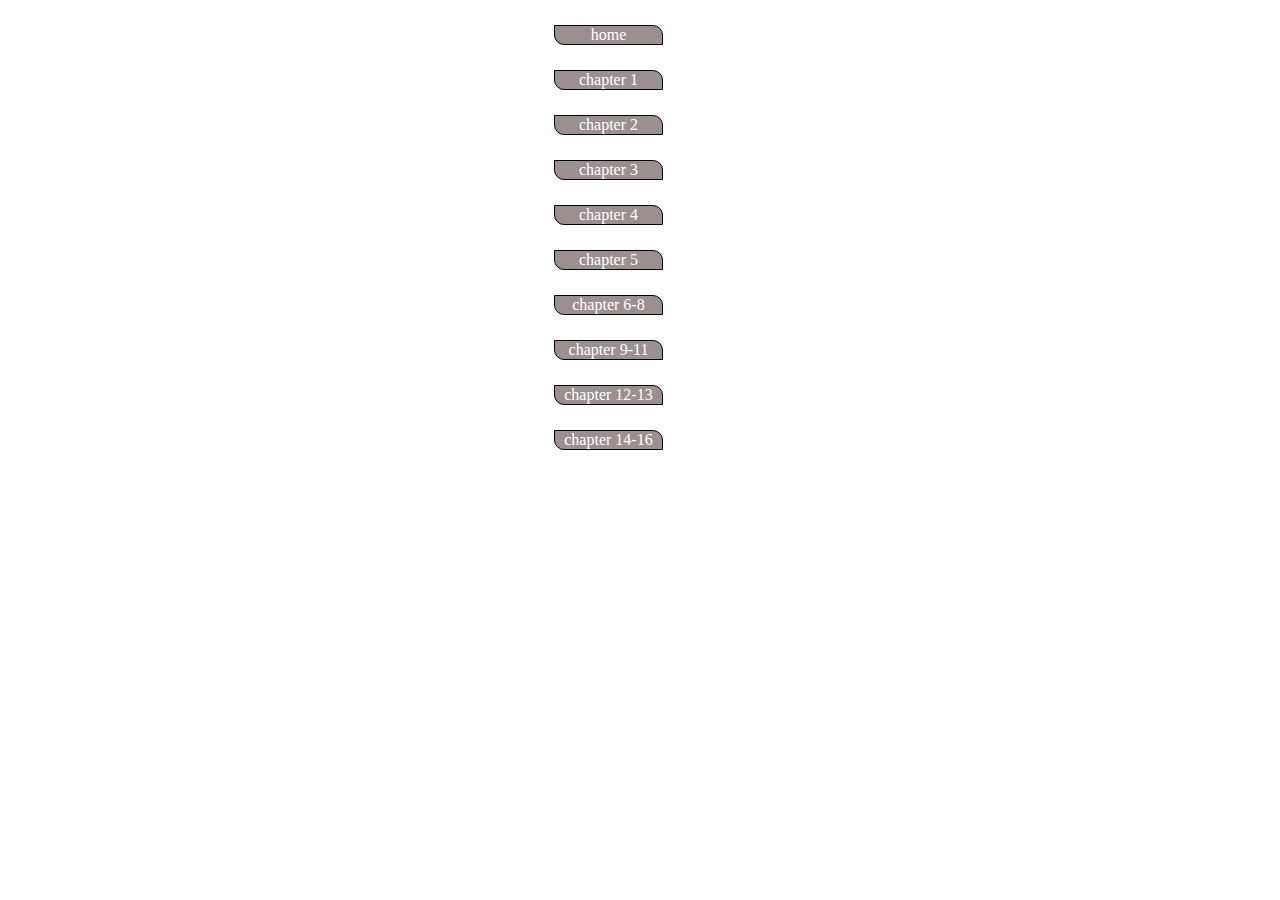
<file: index.html>
<!DOCTYPE html>
<html lang="en">

<head>
    <meta charset="UTF-8">
    <meta http-equiv="X-UA-Compatible" content="IE=edge">
    <meta name="viewport" content="width=device-width, initial-scale=1.0">
    <title>Document</title>
    <link rel="stylesheet" href="style.css">
</head>

<body>
    <ul>
        <li><a href="./index.html">home</a></li>
        <li><a href="./index1.html" target="_blank">chapter 1</a></li>
        <li><a href="./index2.html" target="_blank">chapter 2</a></li>
        <li><a href="./index3.html" target="_blank">chapter 3</a></li>
        <li><a href="./index4.html" target="_blank">chapter 4</a></li>
        <li><a href="./index5.html" target="_blank">chapter 5</a></li>
        <li><a href="./index6-8.html" target="_blank">chapter 6-8</a></li>
        <li><a href="./index9-11.html" target="_blank">chapter 9-11</a></li>
        <li><a href="./index12-13.html" target="_blank">chapter 12-13</a></li>
        <li><a href="./index14-16.html" target="_blank">chapter 14-16</a></li>

    </ul>

</body>
<!--     
    <div style="border: 1px solid red;" id="pKaBap"></div>
<p id="abc"></p> -->
<!-- 1 Tareeqa
            var element = document.createElement('p');
            var elementValue =  document.createTextNode("Hello")
            element.appendChild(elementValue)
            var div = document.getElementById("pKaBap").appendChild(element)
          
            2 Tareeqa
            var element = document.createElement('p');
            element.textContent="Heole"
            var div = document.getElementById("pKaBap").appendChild(element);
    
            var getvalue = document.getElementById("abc").innerHTML=`Loremm <h1>Hello<h1/>` ;
            add the newly created element to the DOM
            var getvalue = document.getElementById("abc").innerHTML=`Loremm <h1>Hello<h1/>` ;
            var getvalue = document.getElementById("abc");
            console.log(getvalue) -->

</html>
</file>
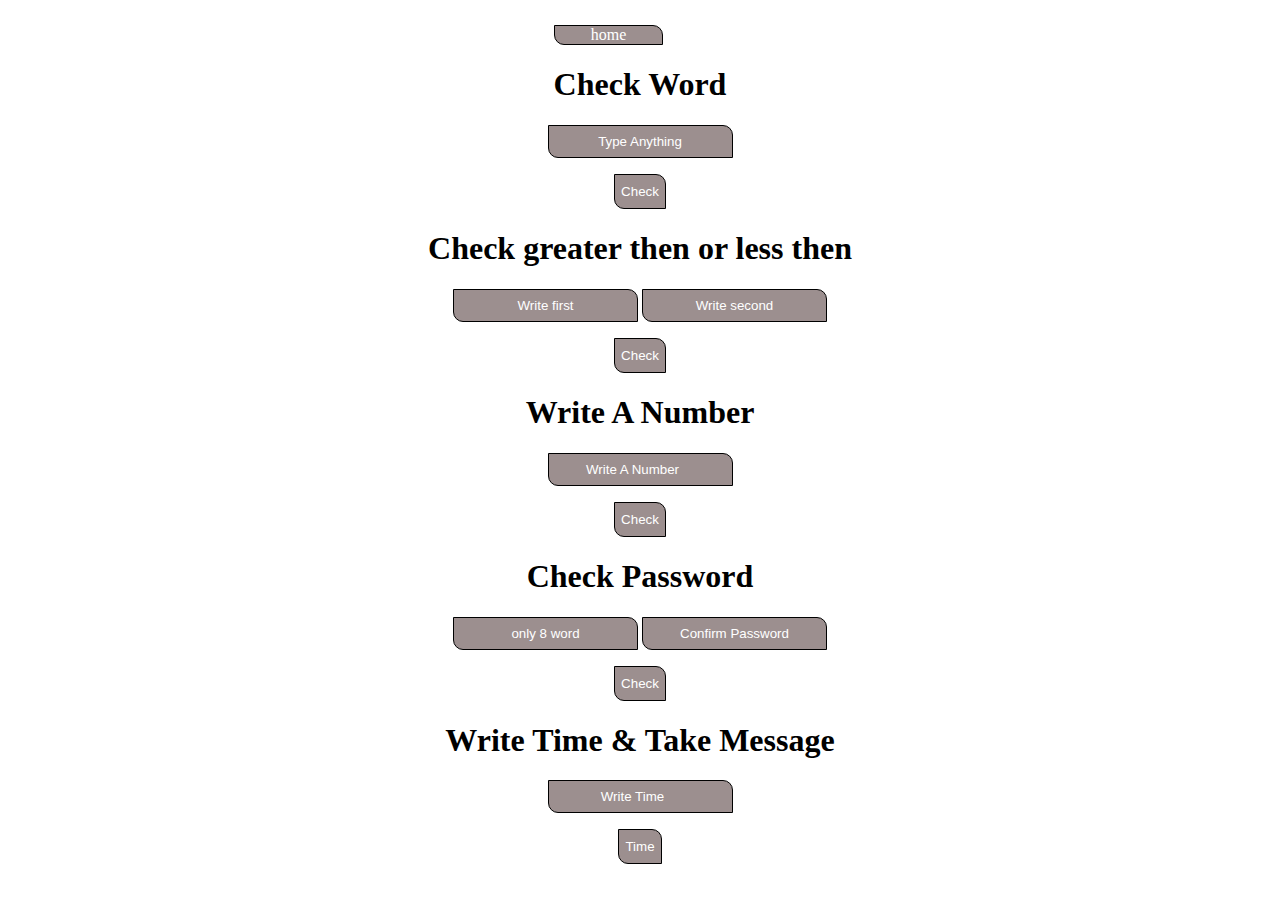
<file: index12-13.html>
<!DOCTYPE html>
<html lang="en">

<head>
    <meta charset="UTF-8">
    <meta http-equiv="X-UA-Compatible" content="IE=edge">
    <meta name="viewport" content="width=device-width, initial-scale=1.0">
    <title>Chapter 12-13</title>
    <link rel="stylesheet" href="style.css">
</head>

<body>
    <ul>
        <li><a href="./index.html">home</a></li>
    </ul>
    <div>
        <h1>Check Word</h1>
        <input type="text" id="wordcheck" placeholder="Type Anything">
        <p id="resultofword"></p>
        <button onclick="word()">Check</button>
    </div>
    <div>
        <h1>Check greater then or less then</h1>
        <input type="text" id="firstinteger" placeholder="Write first">
        <input type="text" id="secondinteger" placeholder="Write second">
        <p id="resultofinteger"></p>
        <button onclick="integer()">Check</button>

    </div>
    <div>
        <h1>Write A Number</h1>
        <input type="number" id="negative" placeholder="Write A Number">
        <p id="resultofnegative"></p>
        <button onclick="negative()">Check</button>
    </div>
    <div>
        <h1>Check Password</h1>
        <input type="text" id="password" placeholder="only 8 word">
        <input type="text" id="confirmpassword" placeholder="Confirm Password">
        <p id="resultofpassword"></p>
        <button onclick="password()">Check</button>
    </div>
    <div>
        <h1>Write Time & Take Message</h1>
        <input type="number" id="taketime" placeholder="Write Time">
        <p id="resultoftime"></p>
        <button onclick="time()">Time</button>
    </div>
    <script>
        function word() {
            let word = document.querySelector('#wordcheck').value;
            let checkword = word.charCodeAt(0);
            let resultofword;
            if (checkword >= 65 && checkword <= 90) {
                resultofword = "This word is UpperCase";
            } else if (checkword >= 97 && checkword <= 122) {
                resultofword = "This word is Lowercase";
            } else if (checkword >= 48 && checkword <= 57) {
                resultofword = "This is a Number";
            } else {
                resultofword = "This word is not a word";
            }
            document.querySelector('#resultofword').innerHTML = resultofword;
            document.getElementById("wordcheck").value = "";
        }
        function integer() {
            let integer1 = document.querySelector('#firstinteger');
            let integer2 = document.querySelector('#secondinteger');
            let resultofinteger;
            if (integer1.value > integer2.value) {
                resultofinteger = "The first integer is greater than the second integer";
            } else if (integer1.value < integer2.value) {
                resultofinteger = "The first integer is less than the second integer";
            } else {
                resultofinteger = "The first integer is equal to the second integer";
            }
            document.querySelector('#resultofinteger').innerHTML = resultofinteger;
            integer1.value = "";
            integer2.value = "";
        }
        function negative() {
            let number = document.querySelector('#negative');
            let resultofnumber;
            if (number.value < 0) {
                resultofnumber = "The number is negative";
            } else if (number.value > 0) {
                resultofnumber = "The number is positive";
            } else {
                resultofnumber = "The number is zero";
            }
            document.querySelector('#resultofnegative').innerHTML = resultofnumber;
            number.value = "";
        }
        function password() {
            let password = document.querySelector('#password');
            let confirmpassword = document.querySelector('#confirmpassword');
            let resultofpassword;
            if (password.value == confirmpassword.value) {
                resultofpassword = "The password is correct";
            } else {
                resultofpassword = "The password is incorrect";
            }
            document.querySelector('#resultofpassword').innerHTML = resultofpassword;
            password.value = "";
            confirmpassword.value = "";
        }

        let greeting;
        let hour = 13;
        if (hour < 18) {
            greeting = "Good day";
        }
        else {
            greeting = "Good evening";

            console.log(greeting);
        }

        function time() {
            let time = document.querySelector('#taketime');
            let resultoftime;
            if (time.value > 0 && time.value < 12) {
                resultoftime = "Good morning";
            } else if (time.value >= 12 && time.value < 17) {
                resultoftime = "Good afternoon";
            } else if (time.value >= 17 && time.value < 21) {
                resultoftime = "Good evening";
            } else {
                resultoftime = "Good night";
            }
            document.querySelector('#resultoftime').innerHTML = resultoftime;
            time.value = "";
        }
    </script>
</body>

</html>
</file>
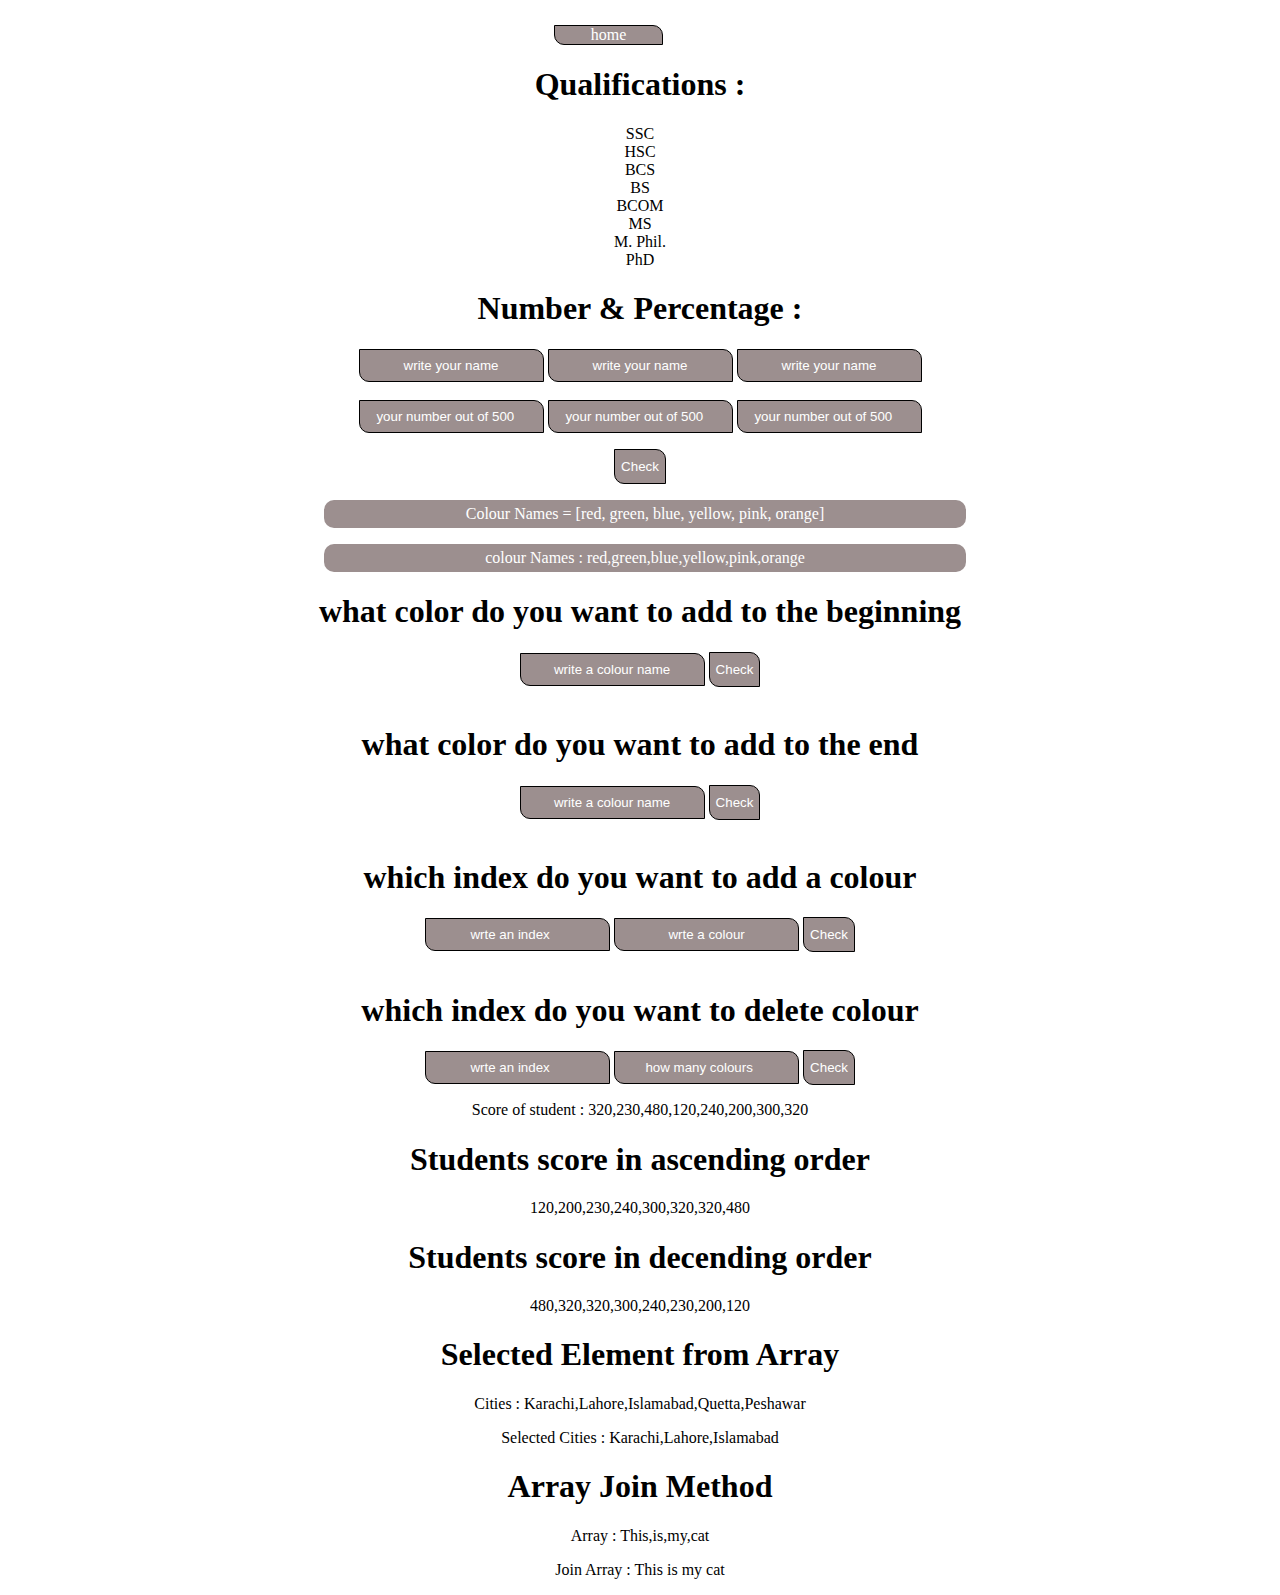
<file: index14-16.html>
<!DOCTYPE html>
<html lang="en">

<head>
    <meta charset="UTF-8">
    <meta http-equiv="X-UA-Compatible" content="IE=edge">
    <meta name="viewport" content="width=device-width, initial-scale=1.0">
    <title>Chapter 14-16</title>
    <link rel="stylesheet" href="style.css">
</head>

<body>
    <ul>
        <li><a href="./index.html">home</a></li>
    </ul>
    <div>
        <h1>Qualifications :</h1>
        <p id="qualifications"></p>
    </div>
    <div>
        <h1>Number & Percentage :</h1>
        <input type="text" id="student1" placeholder="write your name">
        <input type="text" id="student2" placeholder="write your name">
        <input type="text" id="student3" placeholder="write your name">
        <br><br>
        <input type="number" id="studentnum2" placeholder=" your number out of 500">
        <input type="number" id="studentnum3" placeholder=" your number out of 500">
        <input type="number" id="studentnum1" placeholder=" your number out of 500">
        <p id="numandper1"></p>
        <!-- <p id="numandper2"></p>
        <p id="numandper3"></p> -->
        <button onclick="check()">Check</button>
    </div>
    <div>
        <p class="resultofcolour">Colour Names = [red, green, blue, yellow, pink, orange]</p>
        <p id="resultofcolour"></p>
        <h1> what color do you want to add to the beginning</h1>
        <input type="text" id="addbeg" placeholder="write a colour name">
        <button onclick="addtobegining()">Check</button>
        <br><br>
        <h1> what color do you want to add to the end</h1>
        <input type="text" id="addend" placeholder="write a colour name">
        <button onclick="addtoend()">Check</button>
        <br><br>
        <h1>which index do you want to add a colour</h1>
        <input type="number" id="addcolournum" placeholder="wrte an index">
        <input type="text" id="addcolour" placeholder="wrte a colour">
        <button onclick="addacolour()">Check</button>
        <br><br>
        <h1>which index do you want to delete colour</h1>
        <input type="number" id="deleteindexnum" placeholder="wrte an index">
        <input type="number" id="deleteindex" placeholder="how many colours">
        <button onclick="deleteacolourinindex()">Check</button>
    </div>
    <div>
        <p id="order"></p>
        <h1>Students score in ascending order</h1>
        <p id="ascendingorder"></p>
    </div>
    <div>
        <h1>Students score in decending order</h1>
        <p id="decendingorder"></p>
    </div>
    <div>
        <h1>Selected Element from Array</h1>
        <p id="citiesname"></p>
        <p id="selectedcities"></p>
    </div>
    <div>
        <h1>Array Join Method</h1>
        <p id="resultofarray"></p>
        <p id="resultofjoinarray"></p>
    </div>
    <div>
        <p id="resultfirstinfirstout"></p>
    </div>
    <script>
        // let studentname = ["xyz"];
        // let studentname1 = ["haroon"];
        // let studentid = [09];
        // let mixed = [studentname, studentname1, studentid];
        let qualifications = ["SSC", "HSC", "BCS", "BS", "BCOM", "MS", "M. Phil.", "PhD"];
        for (let index = 0; index < qualifications.length; index++) {
            document.getElementById("qualifications").innerHTML += qualifications[index] + "<br>";
        }

        // let studentname = [student1, student2, student3];
        // let studentnum = [studentnum1, studentnum2, studentnum3];
        // let result2 = document.getElementById("numandper2");
        // let result3 =document.getElementById("numandper3");
        function check() {
            let totalnum = 500;
            let result;
            let p1 = document.getElementById("numandper1");
            let student1 = document.querySelector('#student1');
            let student2 = document.getElementById("student2");
            let student3 = document.getElementById("student3");
            let studentnum1 = document.getElementById("studentnum1");
            let studentnum2 = document.getElementById("studentnum2");
            let studentnum3 = document.getElementById("studentnum3");
            result = `Score of ${student1.value} is ${studentnum1.value}  Percentage ${(studentnum1.value / totalnum) * 100} % <br>
                      Score of ${student2.value} is ${studentnum2.value}  Percentage ${(studentnum2.value / totalnum) * 100} % <br>
                      Score of ${student3.value} is ${studentnum3.value}  Percentage ${(studentnum3.value / totalnum) * 100} %`;
            p1.innerHTML = result;
            student1.value = "";
            student2.value = "";
            student3.value = "";
            studentnum1.value = "";
            studentnum2.value = "";
            studentnum3.value = "";
        }
        let colournames = ["red", "green", "blue", "yellow", "pink", "orange"];

        let resultofcolour = document.getElementById("resultofcolour");
        resultofcolour.innerHTML = "colour Names :" + " " + colournames;
        function addtobegining() {
            let addtobegining1 = document.getElementById("addbeg");
            colournames.unshift(addtobegining1.value);
            resultofcolour.innerHTML = "colour Names :" + " " + colournames;
            addtobegining1.value = "";
        }
        function addtoend() {
            let addtoend1 = document.getElementById("addend");
            colournames.push(addtoend1.value);
            resultofcolour.innerHTML = "colour Names :" + " " + colournames;
            addtoend1.value = "";
        }
        function addacolour() {
            let addcolournum = document.getElementById("addcolournum");
            let addacolour1 = document.getElementById("addcolour");
            colournames.splice(addcolournum.value, 1, addacolour1.value);
            resultofcolour.innerHTML = "colour Names :" + " " + colournames;
            addcolournum.value = "";
            addacolour1.value = "";
        }
        function deleteacolourinindex() {
            let deleteindexnum = document.getElementById("deleteindexnum");
            let deleteindex = document.getElementById("deleteindex");
            colournames.splice(deleteindexnum.value, deleteindex.value);
            resultofcolour.innerHTML = "colour Names :" + " " + colournames;
            deleteindex.value = "";
            deleteindexnum.value = "";
        }
        //
        let order = document.getElementById("order");
        let decendingorder = document.getElementById("decendingorder");
        let ascendingorder = document.getElementById("ascendingorder");
        let studentsScore = [320, 230, 480, 120, 240, 200, 300, 320];
        order.innerHTML = "Score of student :" + " " + studentsScore;
        studentsScore.sort(function (a, b) { return a - b });
        ascendingorder.innerHTML = studentsScore;
        studentsScore.sort(function (a, b) { return b - a });
        decendingorder.innerHTML = studentsScore;
        //
        let citiesname = ["Karachi", "Lahore", "Islamabad", "Quetta", "Peshawar"];
        let selectedcities = citiesname.slice(0, 3);
        document.getElementById("citiesname").innerHTML = "Cities :" + " " + citiesname;
        document.getElementById("selectedcities").innerHTML = "Selected Cities :" + " " + selectedcities;
        let resultofjoinarray = document.getElementById("resultofjoinarray");
        let joinarr = ["This", "is", "my", "cat"]
        document.getElementById("resultofarray").innerHTML = "Array :" + " " + joinarr;
        resultofjoinarray.innerHTML = "Join Array :" + " " + joinarr.join(" ");
        //
        // let firstinfirstout = [];
        // firstinfirstout.splice(0, 0) = "keyboard";
        // firstinfirstout.splice(0, 1) = "mouse";
        // firstinfirstout.splice(0, 2) = "printer";
        // firstinfirstout.splice(0, 3) = "monitor";
        // let resultfirstinfirstout = document.getElementById("resultfirstinfirstout");
        // let result;

        // for (let i = 0; i < firstinfirstout.length; i++) {
        //     result = "Out :" + " " + firstinfirstout[i];
        // }
        // resultfirstinfirstout.innerHTML = result;

// document.getElementById("resultfirstinfirstout").innerHTML = resultfirstinfirstout;




    </script>

</body>

</html>
</file>
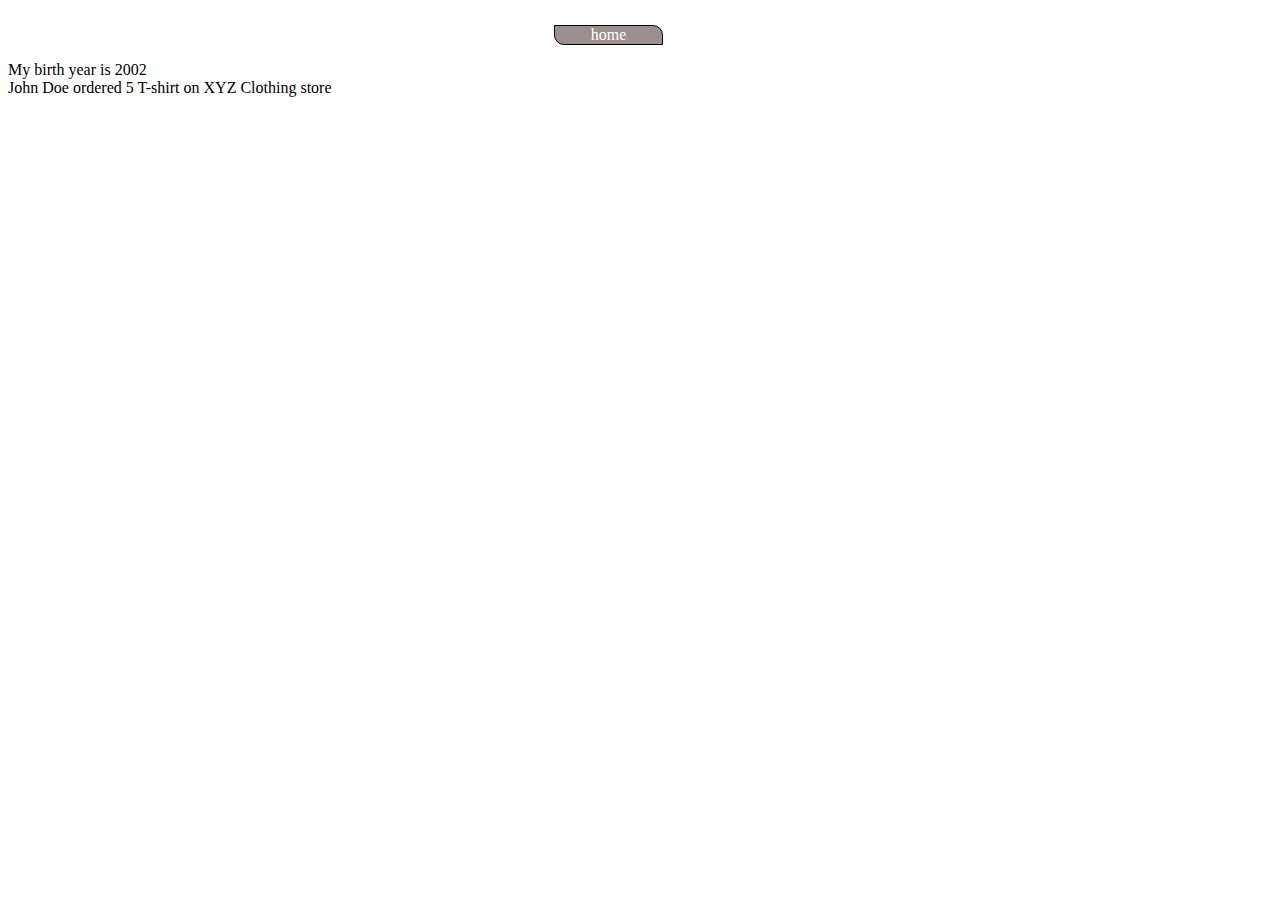
<file: index3.html>
<!DOCTYPE html>
<html lang="en">

<head>
    <meta charset="UTF-8">
    <meta http-equiv="X-UA-Compatible" content="IE=edge">
    <meta name="viewport" content="width=device-width, initial-scale=1.0">
    <title>Chapter 3</title>
    <link rel="stylesheet" href="style.css">

</head>

<body>
    <ul>
        <li><a href="./index.html">home</a></li>
    </ul>
    <script>
        //1
        let age = 19;
        alert("I am" + age + " " + "years old");
        //3
        let birthYear = "2002";
        document.write("My birth year is" + " " + birthYear + " <br />");
        //4
        let visitorName = "John Doe";
        let productTitle = "T-shirt";
        let quantity = 5;
        document.write(visitorName + " " + "ordered" + " " + quantity + " " + productTitle + " " + "on XYZ Clothing store");



    </script>
</body>

</html>
</file>
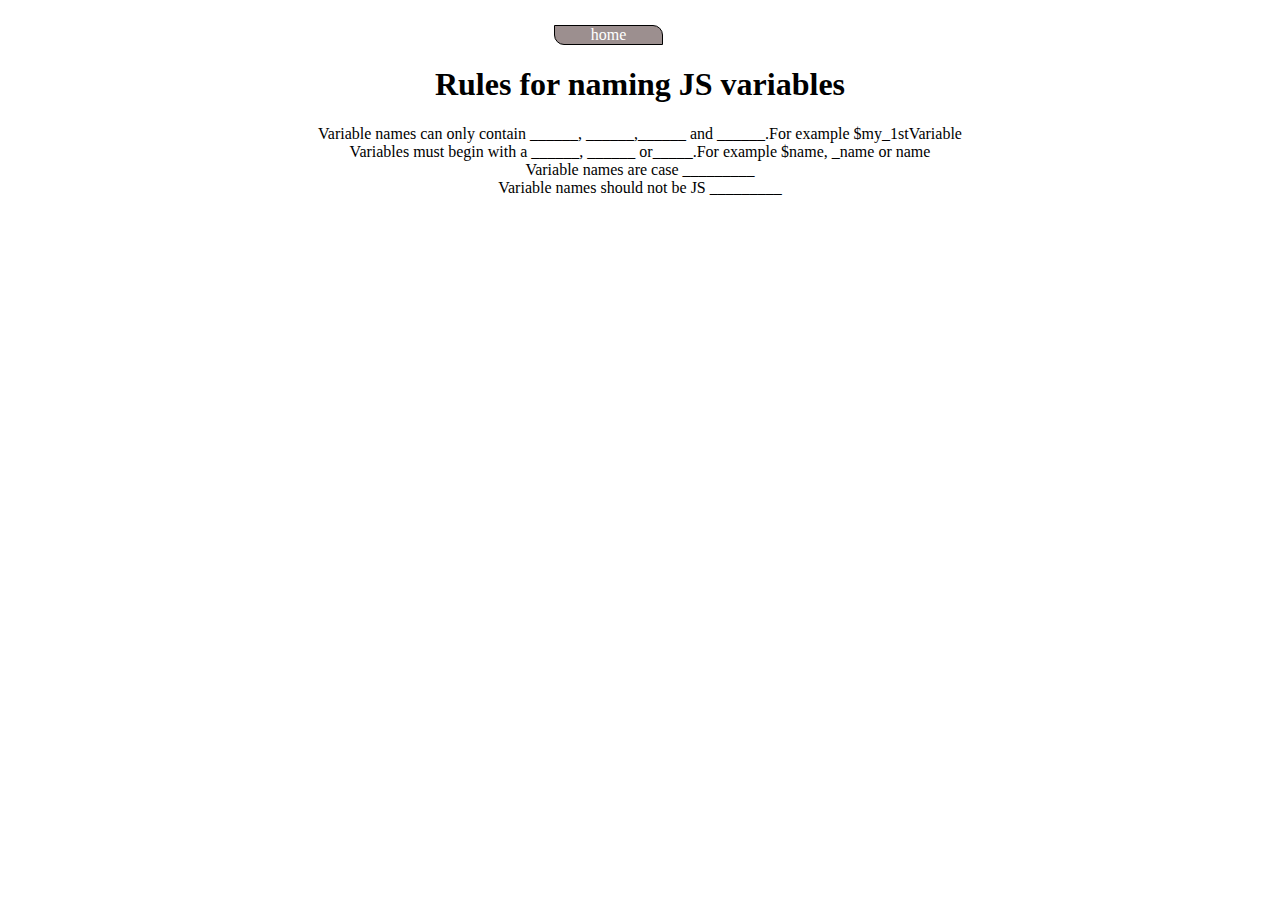
<file: index4.html>
<!DOCTYPE html>
<html lang="en">

<head>
    <meta charset="UTF-8">
    <meta http-equiv="X-UA-Compatible" content="IE=edge">
    <meta name="viewport" content="width=device-width, initial-scale=1.0">
    <title>Chapter 4</title>
    <link rel="stylesheet" href="style.css">

</head>

<body>
    <ul>
        <li><a href="./index.html">home</a></li>
    </ul>
    <div>
        <h1>Rules for naming JS variables</h1>
        Variable names can only contain ______, ______,______ and ______.For example $my_1stVariable <br>
        Variables must begin with a ______, ______ or_____.For example $name, _name or name <br>
        Variable names are case _________ <br>
        Variable names should not be JS _________
    </div>
    <script>
        //1
        let userName = "Muhammad Haroon";
        let userAge = 19;
        let userNumber = +9203122326792;
        alert(userName + " " + userAge + " " + "years" + " " + userNumber);
        //2
        let name;
        let fatherName;
        let cellnum;
        let address;
        let email;
        // let const;
        // let var;
        // let let;
        // let 22;
        // let @bc;
        //3
        document.getElementsByTagName(p);





    </script>
</body>

</html>
</file>
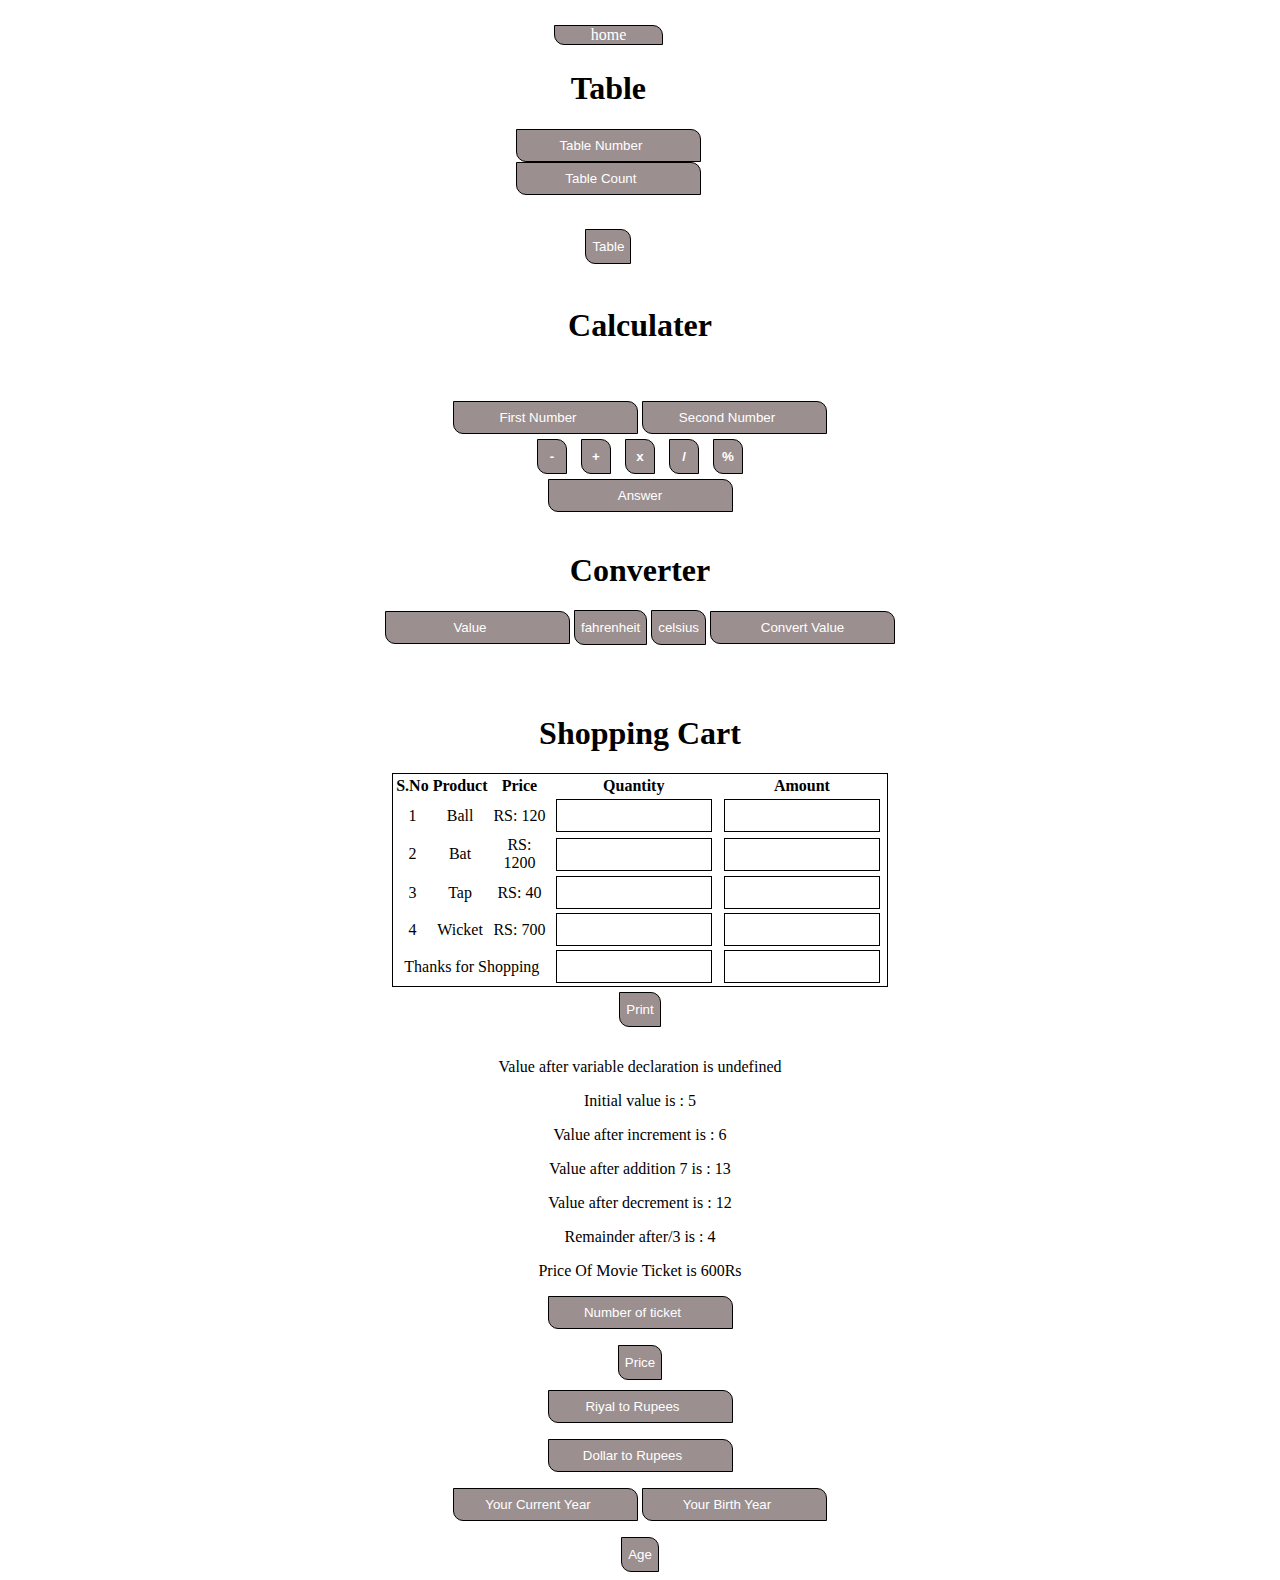
<file: index5.html>
<!DOCTYPE html>
<html lang="en">

<head>
    <meta charset="UTF-8">
    <meta http-equiv="X-UA-Compatible" content="IE=edge">
    <meta name="viewport" content="width=device-width, initial-scale=1.0">
    <title>Chapter 5</title>
    <link rel="stylesheet" href="style.css">
</head>

<body>
    <ul>
        <li><a href="./index.html">home</a></li>
    </ul>
    <div class="table">
        <h1>Table</h1>
        <input type="number" id="tablename" placeholder="Table Number">
        <input type="number" id="tabletime" placeholder="Table Count"><br><br>
        <p id="fortable"></p>
        <button onclick="table()">Table</button><br><br>
    </div>

    <div class="Calculater">
        <h1>Calculater</h1>
        <br><br>
        <input type="number" id="number1" placeholder="First Number">
        <input type="number" id="number2" placeholder="Second Number"><br>
        <button onclick="sub()"><b>-</b></button>
        <button onclick="sum()"><b>+</b></button>
        <button onclick="multiply()"><b>x</b></button>
        <button onclick="divide()"><b>/</b></button>
        <button onclick="percentage()"><b>%</b></button><br>
        <input type="text" id="number3" placeholder="Answer"><br><br>
    </div>

    <div>
        <h1>Converter</h1>
        <input type="number" id="Value" placeholder="Value">
        <button onclick="fahrenheit()">fahrenheit</button>
        <button onclick="celsius()">celsius</button>
        <input type="text" id="ConvertValue" placeholder="Convert Value"><br><br>
    </div>
    <div class="tableofRecipet">
        <h1>Shopping Cart</h1>
        <table id="shoppingcart">
            <tr>
                <th>S.No</th>
                <th>Product</th>
                <th>Price</th>
                <th>Quantity</th>
                <th>Amount</th>
            </tr>
            <tr>
                <td>1</td>
                <td>Ball</td>
                <td>RS: 120</td>
                <td><input type="number" id="Quantity1" oninput="item1()"></td>
                <td><input type="number" id="Amount1"></td>
            </tr>
            <tr>
                <td>2</td>
                <td>Bat</td>
                <td>RS: 1200</td>
                <td><input type="number" id="Quantity2" oninput="item2()"></td>
                <td><input type="number" id="Amount2"></td>
            </tr>
            <tr>
                <td>3</td>
                <td>Tap</td>
                <td>RS: 40</td>
                <td><input type="number" id="Quantity3" oninput="item3()"></td>
                <td><input type="number" id="Amount3"></td>
            </tr>
            <tr>
                <td>4</td>
                <td>Wicket</td>
                <td>RS: 700</td>
                <td><input type="number" id="Quantity4" oninput="item4()"></td>
                <td><input type="number" id="Amount4"></td>
            </tr>
            <tr>
                <td colspan="3">Thanks for Shopping</td>
                <td><input type="number" id="TotalQuantity"></td>
                <td><input type="number" id="TotalAmount"></td>
            </tr>
        </table>
        <button onclick="print()">Print</button>
    </div>
    <div>
        <p id="value1"></p>
        <p id="value2"></p>
        <p id="value3"></p>
        <p id="value4"></p>
        <p id="value5"></p>
        <p id="value6"></p>
    </div>
    <div>
        <p id="price"> Price Of Movie Ticket is 600Rs</p>
        <input id="numberoftickits" type="number" placeholder="Number of ticket">
        <p id="totalprice"></p>
        <button onclick="price()">Price</button>
    </div>
    <div>
        <input type="number" id="riyal" oninput="riyal()" placeholder="Riyal to Rupees">
        <p id="riyal-to-Rs"></p>
        <input type="number" id="dollar" oninput="dollar()" placeholder="Dollar to Rupees">
        <p id="dollar-to-Rs"></p>

    </div>
    <div>
        <input type="number" id="Currentyear" placeholder="Your Current Year">
        <input type="number" id="Birthyear" placeholder="Your Birth Year">
        <p id="age"></p>
        <button onclick="age()">Age</button>
    </div>
    <script>
        // //1-2
        function sub() {
            let number1 = document.querySelector("#number1").value;
            let number2 = document.querySelector("#number2").value;
            document.querySelector("#number3").value = Number(number1) - Number(number2);
            number1 = document.querySelector("#number1").value = " ";
            number2 = document.querySelector("#number2").value = " ";

        }
        function sum() {
            let number1 = document.querySelector("#number1").value;
            let number2 = document.querySelector("#number2").value;
            document.querySelector("#number3").value = Number(number1) + Number(number2);
            number1 = document.querySelector("#number1").value = " ";
            number2 = document.querySelector("#number2").value = " ";
        }
        function multiply() {
            let number1 = document.querySelector("#number1").value;
            let number2 = document.querySelector("#number2").value;
            document.querySelector("#number3").value = Number(number1) * Number(number2);
            number1 = document.querySelector("#number1").value = " ";
            number2 = document.querySelector("#number2").value = " ";
        }
        function divide() {
            let number1 = document.querySelector("#number1").value;
            let number2 = document.querySelector("#number2").value;
            document.querySelector("#number3").value = Number(number1) / Number(number2);
            number1 = document.querySelector("#number1").value = " ";
            number2 = document.querySelector("#number2").value = " ";
        }
        function percentage() {
            let number1 = document.querySelector("#number1").value;
            let number2 = document.querySelector("#number2").value;
            document.querySelector("#number3").value = [Number(number1) / Number(number2)] * 100 + "%";
            number1 = document.querySelector("#number1").value = " ";
            number2 = document.querySelector("#number2").value = " ";
        }
        // //3
        let value1 = document.getElementById("value1");
        let value2 = document.getElementById("value2");
        let value3 = document.getElementById("value3");
        let value4 = document.getElementById("value4");
        let value5 = document.getElementById("value5");
        let value6 = document.getElementById("value6");
        let number;
        value1.innerHTML = "Value after variable declaration is undefined";
        number = 5
        value2.innerHTML = "Initial value is : " + number;
        number = ++number;
        value3.innerHTML = "Value after increment is : " + number;
        number = number + 7;
        value4.innerHTML = "Value after addition 7 is : " + number;
        number = --number;
        value5.innerHTML = "Value after decrement is : " + number;
        number = number / 3;
        value6.innerHTML = "Remainder after/3 is : " + number;
        // //4
        function price() {
            let numberoftickits = document.querySelector("#numberoftickits").value;
            let totalprice = document.getElementById("totalprice");
            let price = 600;
            totalprice.innerHTML = "Total Price is : " + price * numberoftickits;

        }
        // //5
        function table() {
            let tableName = document.querySelector("#tablename").value;
            let tableTime = document.querySelector("#tabletime").value;
            let result = "";
            let table = document.getElementById("fortable");
            table.innerHTML = ``;
            for (let index = 0; index < tableTime; index++) {
                table.innerHTML += `${tableName}  x  ${index + 1} = ${tableName * (index + 1)} <br/>`;
            }
        }
        // //6
        function fahrenheit() {
            let value = document.querySelector("#Value").value;
            if (value > 0) {
                document.querySelector("#ConvertValue").value = [Number(value) * 9 / 5] + 32 + "F";
                value = document.querySelector("#Value").value = "";
            }
        }
        function celsius() {
            let value = document.querySelector("#Value").value;
            if (value > 0) {
                document.querySelector("#ConvertValue").value = [Number(value) - 32] * 5 / 9 + "C";
                value = document.querySelector("#Value").value = "";
            }

        }
        let quantity1;
        let amount1;
        let quantity2;
        let amount2;
        let quantity3;
        let amount3;
        let quantity4;
        let amount4;
        let TotalAmount;
        let TotalQuantity;
        function item1() {
            quantity1 = document.querySelector("#Quantity1").value;
            amount1 = document.querySelector("#Amount1").value = 120 * Number(quantity1);
            document.querySelector("#TotalAmount").value = 120 * Number(quantity1);
            document.querySelector("#TotalQuantity").value = Number(quantity1);
        }
        function item2() {
            quantity2 = document.querySelector("#Quantity2").value;
            amount2 = document.querySelector("#Amount2").value = 1200 * Number(quantity2);
            document.querySelector("#TotalAmount").value = Number(amount1) + Number(amount2);
            document.querySelector("#TotalQuantity").value = Number(quantity2) + Number(quantity1);
        }
        function item3() {
            quantity3 = document.querySelector("#Quantity3").value;
            amount3 = document.querySelector("#Amount3").value = 40 * Number(quantity3);
            document.querySelector("#TotalAmount").value = Number(amount1) + Number(amount2) + Number(amount3);
            document.querySelector("#TotalQuantity").value = Number(quantity2) + Number(quantity1) + Number(quantity3);
        }
        function item4() {
            quantity4 = document.querySelector("#Quantity4").value;
            amount4 = document.querySelector("#Amount4").value = 700 * Number(quantity4);
            document.querySelector("#TotalAmount").value = Number(amount1) + Number(amount2) + Number(amount3) + Number(amount4);
            document.querySelector("#TotalQuantity").value = Number(quantity2) + Number(quantity1) + Number(quantity3) + Number(quantity4);
        }
        function print() {
            quantity1 = document.querySelector("#Quantity1").value = "";
            amount1 = document.querySelector("#Amount1").value = "";
            quantity2 = document.querySelector("#Quantity2").value = "";
            amount2 = document.querySelector("#Amount2").value = "";
            quantity3 = document.querySelector("#Quantity3").value = "";
            amount3 = document.querySelector("#Amount3").value = "";
            quantity4 = document.querySelector("#Quantity4").value = "";
            amount4 = document.querySelector("#Amount4").value = "";
            TotalAmount = document.querySelector("#TotalAmount").value = "";
            TotalQuantity = document.querySelector("#TotalQuantity").value = "";
        }
        // //9
        function riyal() {
            let riyal = document.querySelector("#riyal").value;
            document.getElementById("riyal-to-Rs").innerHTML = [Number(riyal) * 50] + " " + "Rs";
        }
        function dollar() {
            let dollar = document.querySelector("#dollar").value;
            document.getElementById("dollar-to-Rs").innerHTML = [Number(dollar) * 200] + " " + "Rs";
        }

        //11 age calculater
        function age() {
            let Currentyear = document.getElementById("Currentyear").value;
            let Birthyear = document.getElementById("Birthyear").value;
            document.querySelector("#age").innerHTML = "Your Age is : " + (Currentyear - Birthyear);
            document.getElementById("Currentyear").value = "";
            document.getElementById("Birthyear").value = "";
        }
        //8
        // let totalMarks = 1000;
        // let obtained = 569;
        // let percentage = (obtained / totalMarks) * 100;
        // document.write("Marks Sheet" + "<br />" + "Total Marks is :" + totalMarks + "<br />" + "Marks Obtained is :" + obtained + "<br />" + "Percentage is :" + percentage + "<br />");
        //10
        // let income = 10000;
        // document.write("income" + income + "<br/>");
        // income = [(income + 5) * 10] / 2;
        // document.write("income" + income + "<br/>");   
        //12 geometrizer
        // let r = 15;
        // document.write("Radius fo circle" + " " + r + "<br/>");
        // let pie = 3.142;
        // let circumference = 2 * pie * r;
        // document.write("circumference of circle" + " " + circumference + "<br/>");
        // let area = pie * r;
        // document.write("area of circle" + " " + area + "<br/>");
        // //13
        // let favouriteSnack = "chocolate";
        // let currentAge = 14;
        // let maximumAge = 60;
        // let amountSnankDaily = 4;


        function ball() {
            let quantity1 = document.querySelector("#Quantity1").value;
            document.getElementById("#Amount1") = quantity1 * 120;
            let quantity2 = document.querySelector("#Quantity2").value;
            document.getElementById("#Amount2") = quantity2 * 1200;
            let quantity3 = document.querySelector("#Quantity3").value;
            document.getElementById("#Amount3") = quantity3 * 40;
            let quantity4 = document.querySelector("#Quantity4").value;
            document.getElementById("#Amount4") = quantity4 * 60;

        }


    </script>
</body>

</html>
</file>
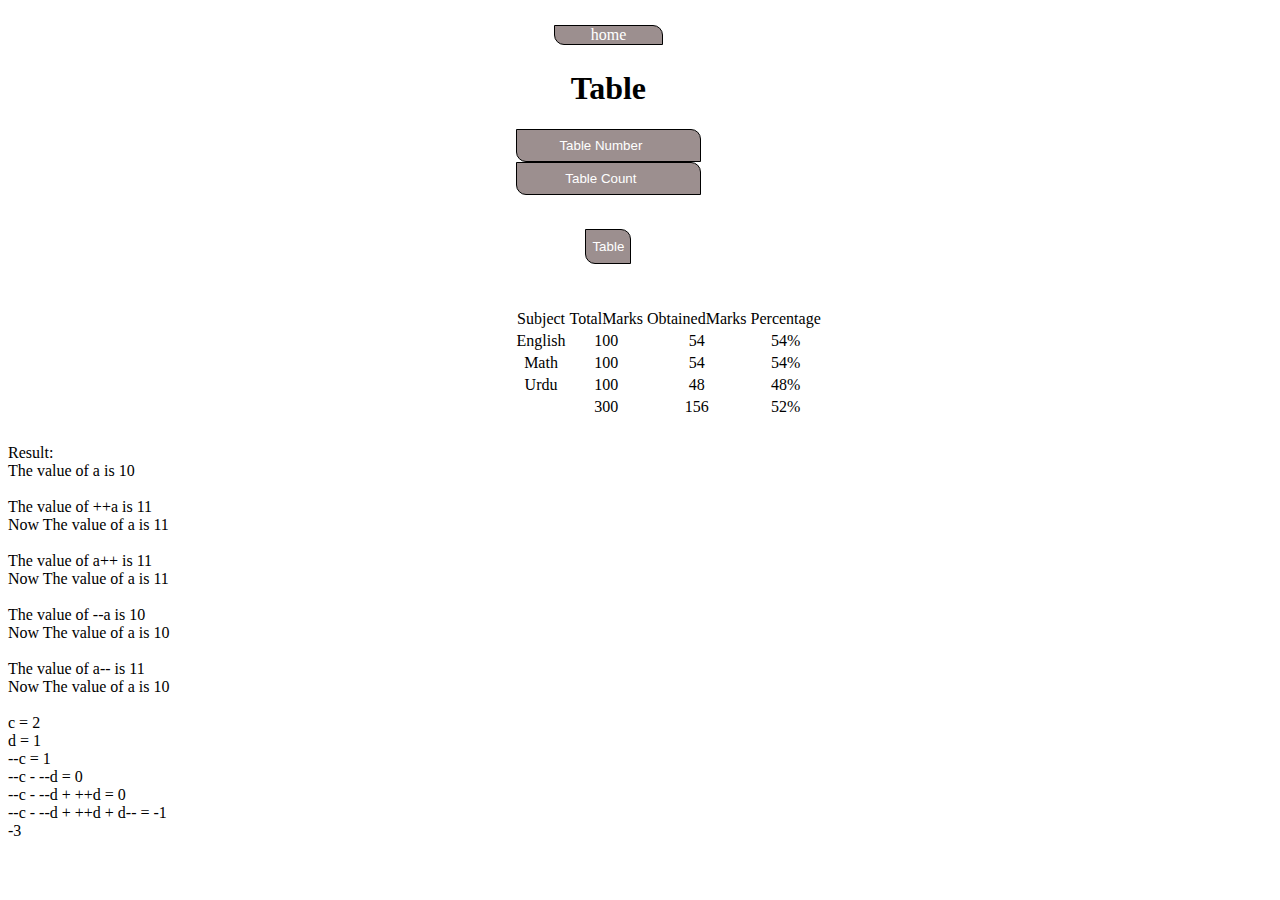
<file: index6-8.html>
<!DOCTYPE html>
<html lang="en">

<head>
    <meta charset="UTF-8">
    <meta http-equiv="X-UA-Compatible" content="IE=edge">
    <meta name="viewport" content="width=device-width, initial-scale=1.0">
    <title>Chapter 6-8</title>
    <link rel="stylesheet" href="style.css">

</head>

<body>
    <ul>

        <li><a href="./index.html">home</a></li>
    </ul>
    <div class="table">
        <h1>Table</h1>
        <input type="number" id="tablename" placeholder="Table Number">
        <input type="number" id="tabletime" placeholder="Table Count"><br><br>
        <p id="fortable"></p>
        <button onclick="table()">Table</button><br><br>
    </div>
    <div>
        <table class="table">
            <tr>
                <td id="mainsubject">Subject</td>
                <td id="mainmark">TotalMarks</td>
                <td id="mainobtained">ObtainedMarks</td>
                <td id="mainpercentage">Percentage</td>
            </tr>
            <tr>
                <td id="subjec1">English</td>
                <td id="marks1">100</td>
                <td id="obtainedmarks1">54</td>
                <td id="percentage1">54%</td>
            </tr>
            <tr>
                <td id="subjec2">Math</td>
                <td id="marks2">100</td>
                <td id="obtainedmarks2">54</td>
                <td id="percentage2">54%</td>
            </tr>
            <tr>
                <td id="subjec3">Urdu</td>
                <td id="marks3">100</td>
                <td id="obtainedmarks3">48</td>
                <td id="percentage3">48%</td>
            </tr>
            <tr>
                <td></td>
                <td id="totalmarks">300</td>
                <td id="totalobtainedmarks">156</td>
                <td id="totalpercentage">52%</td>
            </tr>
        </table>
    </div>

    <script>
        //1
        let a = 10;
        document.write("Result:" + "<br/>" + "The value of a is " + a + "<br/>" + "<br/>");
        a = ++a;
        document.write("The value of ++a is " + a + "<br/>" + "Now The value of a is " + a + "<br/>" + "<br/>");
        a = a++;
        document.write("The value of a++ is  11" + "<br/>" + "Now The value of a is " + a + "<br/>" + "<br/>");
        a = --a;
        document.write("The value of --a is " + a + "<br/>" + "Now The value of a is " + a + "<br/>" + "<br/>");
        a = a--;
        document.write("The value of a-- is  11" + "<br/>" + "Now The value of a is " + a + "<br/>" + "<br/>");
        //2
        let c = 2;
        let d = 1;
        document.write("c = ", c, "<br/>", "d = ", d, "<br/>", "--c = ", --c, "<br/>", "--c - --d  = ", --c - --d, "<br/>", "--c - --d + ++d = ", --c - --d + ++d, "<br/>", "--c - --d + ++d + d-- = ", --c - --d + ++d + d--, "<br/>");
        let result = --c - --d + ++d + d--;
        document.write(result, "<br/>");
        //3
        let userName = prompt("Enter your name", "Haroon");
        alert("Well Come to this website" + " " + userName);
        //5
        function table() {
            let tableName = document.querySelector("#tablename").value;
            let tableTime = document.querySelector("#tabletime").value;
            let result = "";
            let table = document.getElementById("fortable");
            table.innerHTML = ``;
            for (let index = 0; index < tableTime; index++) {
                table.innerHTML += `${tableName}  x  ${index + 1} = ${tableName * (index + 1)} <br/>`;
            }
        }
        //6
        document.getElementById("#mainsubject");
        document.getElementById("#mainmark");
        document.getElementById("#mainobtained");
        document.getElementById("#mainpercentage");
        document.getElementById("#subjec1");
        document.getElementById("#marks1");
        document.getElementById("#obtainedmarks1");
        document.getElementById("#percentage1");
        document.getElementById("#subjec2");
        document.getElementById("#marks2");
        document.getElementById("#obtainedmarks2");
        document.getElementById("#percentage2");
        document.getElementById("#subjec3");
        document.getElementById("#marks3");
        document.getElementById("#obtainedmarks3");
        document.getElementById("#percentage3");
        document.getElementById("#totalmarks");
        document.getElementById("#totalobtainedmarks");
        document.getElementById("#totalpercentage");




    </script>
</body>

</html>
</file>
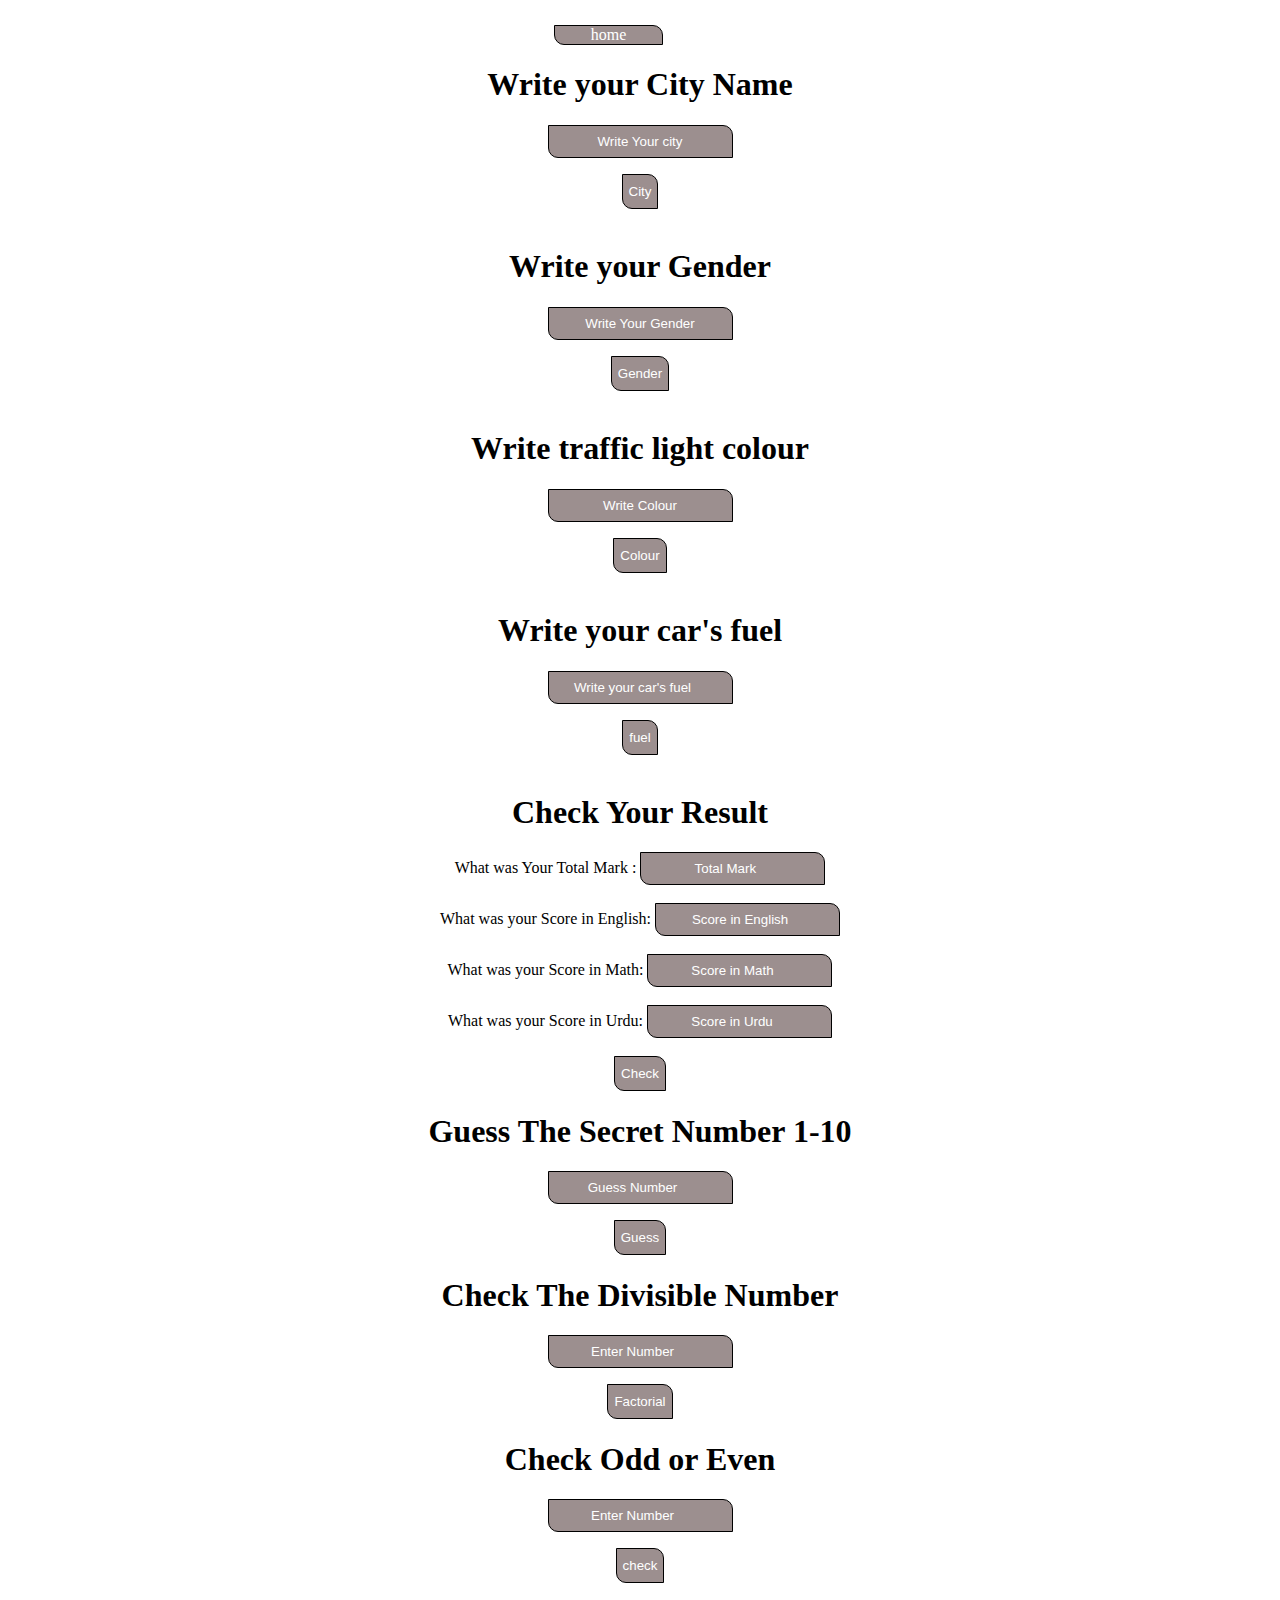
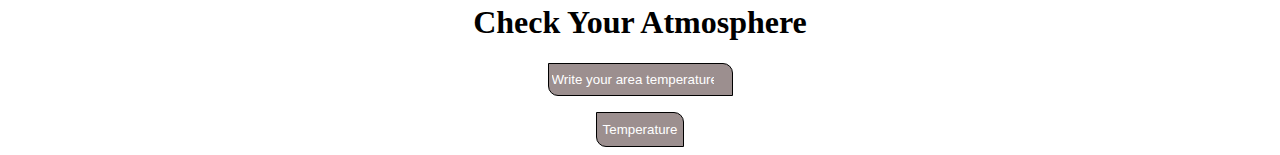
<file: index9-11.html>
<!DOCTYPE html>
<html lang="en">

<head>
    <meta charset="UTF-8">
    <meta http-equiv="X-UA-Compatible" content="IE=edge">
    <meta name="viewport" content="width=device-width, initial-scale=1.0">
    <title>Chapter 9-11</title>
    <link rel="stylesheet" href="style.css">

</head>

<body>
    <ul>
        <li><a href="./index.html">home</a></li>
    </ul>
    <div>
        <h1>Write your City Name</h1>
        <input type="text" placeholder="Write Your city" id="cityname">
        <p id="resultcity"></p>
        <button onclick="city()"> City</button>
        <br><br>
    </div>
    <div>
        <h1>Write your Gender</h1>
        <input type="text" placeholder="Write Your Gender" id="gendername">
        <p id="resultgender"></p>
        <button onclick="gender()"> Gender</button><br><br>
    </div>
    <div>
        <h1>Write traffic light colour</h1>
        <input type="text" placeholder="Write Colour" id="colourname">
        <p id="resultcolour"></p>
        <button onclick="colour()"> Colour</button><br><br>
    </div>
    <div>
        <h1>Write your car's fuel </h1>
        <input type="number" placeholder="Write your car's fuel" id="fuelname">
        <p id="resultfuel"></p>
        <button onclick="fuel()"> fuel</button><br><br>
    </div>
    <div>
        <h1>Check Your Result</h1>
        <label for="totalnum"> What was Your Total Mark :</label>
        <input required type="number" min="1" placeholder="Total Mark" id="totalnum">
        <br><br>
        <label for="subject1num"> What was your Score in English:</label>
        <input required type="number" min="0" placeholder="Score in English" id="subject1num">
        <br><br>
        <label for="subject1num"> What was your Score in Math:</label>
        <input required type="number" min="0" placeholder="Score in Math" id="subject2num">
        <br><br>
        <label for="subject1num"> What was your Score in Urdu:</label>
        <input required type="number" min="0" placeholder="Score in Urdu" id="subject3num">
        <br><br>
        <button onclick="checkGrade()">Check</button>
        <p id="totalmarks"></p>
        <p id="obtainedmarks"></p>
        <p id="percentage"></p>
        <p id="grade"> </p>
        <p id="remarks"></p>
        <p id="text"></p>
    </div>
    <div>
        <h1>Guess The Secret Number 1-10</h1>
        <input type="number" id="guessnum" placeholder="Guess Number">
        <p id="guessanswer"></p>
        <button onclick="guess()">Guess</button>
    </div>
    <div>
        <h1>Check The Divisible Number </h1>
        <input id="numofdivide" type="number" placeholder="Enter Number">
        <p id="result"></p>
        <button onclick="factorial()">Factorial</button>
    </div>
    <div>
        <h1>Check Odd or Even</h1>
        <input id="evenodd" type="number" placeholder="Enter Number">
        <p id="resultofevenodd"></p>
        <button onclick="odd()">check</button>
    </div>
    <div>
        <h1>Check Your Atmosphere</h1>
        <input id="temp" type="number" placeholder="Write your area temperature">
        <p id="resultoftemp"></p>
        <button onclick="temperature()">Temperature</button>
    </div>

    <script>

        function city() {
            let cityname = document.getElementById("cityname");
            let resultcity = document.getElementById("resultcity");

            if (cityname.value == "Karachi" || cityname.value == "karachi") {
                resultcity.innerHTML = "Well come to city of lights";
            } else {
                resultcity.innerHTML = `Well come to ${cityname} `;
            }
            cityname.value = "";
        }
        function gender() {
            let gendername = document.getElementById("gendername");
            let resultgender = document.getElementById("resultgender");
            if (gendername.value == "male" || gendername.value == "Male") {
                resultgender.innerHTML = "Good Morning Sir";
            } else if (gendername.value == "female" || gendername.value == "Female") {
                resultgender.innerHTML = "Good Morning Madam";
            } else {
                resultgender.innerHTML = "Good Morning";
            }
            gendername.value = "";
        }
        function colour() {
            let colourname = document.getElementById("colourname");
            let resultcolour = document.getElementById("resultcolour");
            if (colourname.value == "red" || colourname.value == "Red") {
                resultcolour.innerHTML = "Must Stop";
            } else if (colourname.value == "yellow" || colourname.value == "Yellow") {
                resultcolour.innerHTML = "Ready to move";
            } else if (colourname.value == "green" || colourname.value == "Green") {
                resultcolour.innerHTML = "Move now";
            } else {
                resultcolour.innerHTML = "Invalid Colour";
            }
            colourname.value = "";
        }
        function fuel() {
            let fuelname = document.getElementById("fuelname");
            let resultfuel = document.getElementById("resultfuel");
            if (fuelname.value < "2") {
                resultfuel.innerHTML = "Please refill the fuel in your car";
            } else {
                resultfuel.innerHTML = `its enough fuel`;
            }
            fuelname.value = "";
        }
        // var a = 4;
        // if (++a === 5) {
        //     alert("given condition for variable a is true");           //show
        // }
        // var b = 82;
        // if (b++ === 83) {
        //     alert("given condition for variable b is true");          //not show
        // }
        // var c = 12;
        // if (c++ === 13) {
        //     // alert("condition 1 is true");                             //not show
        // }
        // if (c === 13) {
        //     // alert("condition 2 is true");                              //show 
        // }
        // if (++c < 14) {
        //     alert("condition 3 is true");                                 //not show  
        // }
        // if (c === 14) {
        //     alert("condition 4 is true");                                 //show
        // }
        // var materialCost = 20000;
        // var laborCost = 2000;
        // var totalCost = materialCost + laborCost;
        // if (totalCost === laborCost + materialCost) {
        //     alert("The cost equals");                                        //show
        // }
        // if (true) {
        //     alert("True");                                                 //show
        // }
        // if (false) {
        //     alert("False");                                                 //not show
        // }
        // if("car" < "cat"){
        //     alert("car is smaller than cat");                                 //show
        //  }

        function checkGrade() {
            let subject1num = document.querySelector('#subject1num').value;
            let subject2num = document.querySelector('#subject2num').value;
            let subject3num = document.querySelector('#subject3num').value;
            let totalnum = document.querySelector("#totalnum").value;
            let obtainedmarks;
            let percentage;
            let grade;
            let remarks;
            let text;
            totalnum = Number(totalnum);
            obtainedMarks = Number(subject1num) + Number(subject2num) + Number(subject3num);

            if (isNaN(totalnum)) {
                text = "Please enter a valid Total Marks";
            }
            if (isNaN(subject1num && subject2num && subject3num)) {
                text = "Please enter a valid ";
            }
            if (totalnum < 1) {
                text = "Please enter a positive value ";
            }
            if (subject1num < 0 && subject2num < 0 && subject3num < 0) {
                text = "Please enter a positive value ";
            }
            if (totalnum < 1 && subject1num < 0 && subject2num < 0 && subject3num < 0) {
                text = " Please enter a valid value ";
            }
            if (text) {
                document.querySelector('#text').innerText = text;
                return;
            } else {
                document.querySelector('#text').innerText = "Thanks for entering your marks";
            }
            let percent = (obtainedMarks / totalnum) * 100;
            if (percent < 60) {
                grade = "Fail"
                remarks = "Sorry you are failed";
            } else if (percent > 59 && percent < 70) {
                grade = "Grade B"
                remarks = "You need to improve"
            } else if (percent > 69 && percent < 80) {
                grade = "Grade A"
                remarks = "Good";
            } else {
                grade = "Grade A1";
                remarks = "Excellent";
            }
            document.getElementById('totalmarks').innerText = "Total Number is :" + totalnum;
            document.getElementById('grade').innerText = "Grade :" + grade;
            document.getElementById('obtainedmarks').innerText = "Your obtained Marks is :" + obtainedMarks;
            document.getElementById('percentage').innerText = "Your Percentage is :" + percent + "%";
            document.getElementById('remarks').innerText = "Remarks :" + remarks;
            subject1num = document.querySelector('#subject1num').value = "";
            subject2num = document.querySelector('#subject2num').value = "";
            subject3num = document.querySelector('#subject3num').value = "";
            totalnum = document.querySelector("#totalnum").value = "";
        }

        function guess() {
            let secretnumber = 5;
            let guess = document.querySelector('#guessnum');
            let guessanswer = document.querySelector('#guessanswer');
            if (guess.value == secretnumber) {
                guessanswer.innerHTML = "Your answer is correct";
            }
            else if (guess.value == secretnumber - 1 || guess.value == secretnumber + 1) {
                guessanswer.innerHTML = "Close enough to the correct answer";
            } else {
                guessanswer.innerHTML = "Your answer is incorrect";
            }
            guess.value = "";
        }
        function factorial() {

            let numofdivide = document.querySelector('#numofdivide');
            let result = document.querySelector('#result');
            if (numofdivide.value % 3 == 0) {
                result.innerHTML = "The number is divisible by 3";
            } else {
                result.innerHTML = "The number is not divisible by 3";
            }
            numofdivide.value = "";
        }
        function odd() {
            let evenodd = document.querySelector('#evenodd');
            let resultofevenodd = document.querySelector('#resultofevenodd');
            if (evenodd.value % 2 == 0) {
                resultofevenodd.innerHTML = "The number is even";
            } else {
                resultofevenodd.innerHTML = "The number is odd";
            }
            evenodd.value = "";
        }
        function temperature() {
            let temp = document.querySelector('#temp');
            let resultoftemp = document.querySelector('#resultoftemp');
            let tempe;
            if (temp.value > 40) {
                tempe = "It is too hot outside."
            } else if (temp.value > 30 && temp.value < 40) {
                tempe = "The Weather today is Normal."
            } else if (temp.value > 20 && temp.value < 30) {
                tempe = "Today  Weather is cool";
            }
            else if (temp.value > 10 && temp.value < 20) {
                tempe = "OMG! Todays weather is so Cool."
            } else {
                tempe = "OMG! Todays weather is so Cool."
            }
            resultoftemp.innerHTML = tempe;
            temp.value = "";
        }

    </script>


</body>

</html>
</file>
<file: style.css>
ul {
    text-align: center;
    margin-left: 40%;
}

div {
    text-align: center;

}

ul>li {
    list-style-type: none;
    border: 1px solid black;
    border-radius: 0px 10px 0px 10px;
    margin-top: 25px;
    width: 15%;
    background-color: rgb(156, 143, 143);

}

ul>li:hover {
    border: 2px solid yellow;
    color: rgb(156, 143, 143);
    background-color: black;

}

ul>li>a {
    text-decoration: none;
    color: white;
}

input,
#sheet {
    padding: 3px;
    height: 25px;
    color: white;
    background-color: rgb(156, 143, 143);
    border: 1px solid black;
    border-radius: 0px 10px 0px 10px;
}

input:hover {
    /* border: 2px solid yellow; */
    color: white;
    background-color: black;
}

input::placeholder {
    color: white;
}

button {
    background-color: rgb(156, 143, 143);
    color: white;
    height: 35px;
    border: 1px solid black;
    border-radius: 0px 10px 0px 10px;

}

button:hover {
    border: 2px solid yellow;
    color: white;
    background-color: black;

}

input:hover {
    border: 1px solid yellow;
    color: white;
    background-color: black;

}

.Calculater>button {
    width: 30px !important;
    margin: 5px !important;
}

input::placeholder {
    text-align: center;
}

.table {
    text-align: center;
    width: 15%;
    margin: 2% 40% 2% 40%;
}

.tableofRecipet {
    margin: 2% 30% 2% 30%;
    padding: 5px;
}

#shoppingcart {
    border: 1px solid black;
    margin-bottom: 5px;
}

.tableofRecipet input {
    text-decoration: none;
    width: 90%;
    background-color: white;
    color: black;
    border-radius: 0px;
    text-align: center;

}

#fortable {
    word-spacing: 10px;
    background-color: rgb(156, 143, 143);
    color: white;
}

#riyal {
    margin-top: 10px;
}#numandper{
    display: flex;
    
}#resultofcolour,.resultofcolour{
    background-color: rgb(156, 143, 143);
    color: white;
    border-radius: 10px;
    padding: 5px;
    width: 50%;
 margin-left: 25%;   

}
</file>
